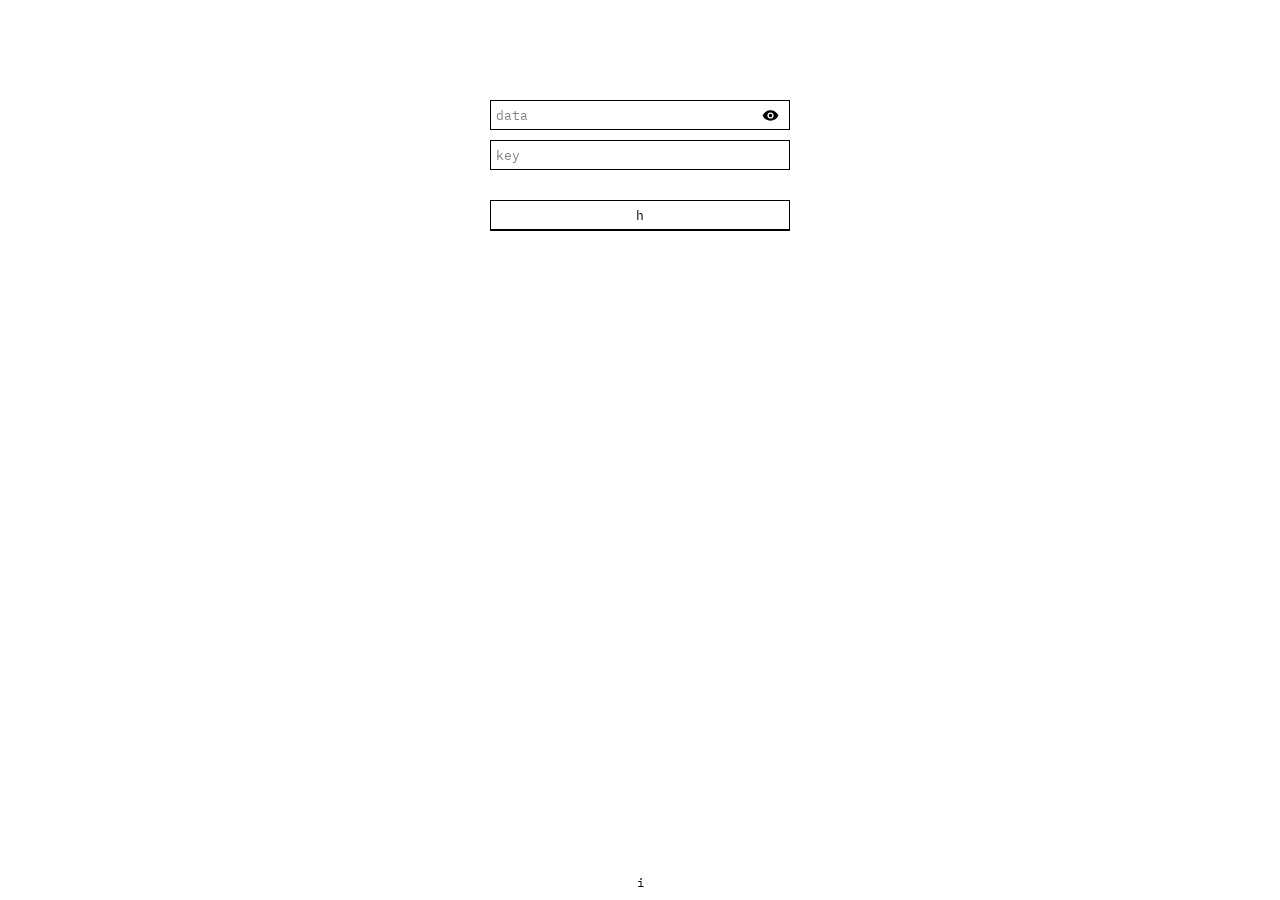
<file: v1/index.html>
<!DOCTYPE html>
<html lang="en">
<head>
	<meta charset="UTF-8">
	<meta name="viewport" content="width=device-width, initial-scale=1.0">

	<link rel="icon" href="./favicon.ico" type="image/x-icon">

	<link rel="preconnect" href="https://fonts.googleapis.com">
	<link rel="preconnect" href="https://fonts.gstatic.com" crossorigin>
	<link href="https://fonts.googleapis.com/css2?family=IBM+Plex+Mono&display=swap" rel="stylesheet">

	<link rel="stylesheet" href="./style.css">

	<title>h</title>
</head>
<body>
	<section id="in">
		<div>
			<div class="input-cont">
				<input id="data" type="password" placeholder="data">
				<svg onmouseover="display_data()" onmouseleave="hide_data()" id='eye' xmlns="http://www.w3.org/2000/svg" height="24px" viewBox="0 -960 960 960" width="24px" fill="#000000"><path d="M480.09-304.92q72.99 0 123.99-51.09t51-124.08q0-72.99-51.09-123.99t-124.08-51q-72.99 0-123.99 51.09t-51 124.08q0 72.99 51.09 123.99t124.08 51Zm-.21-77.08q-40.88 0-69.38-28.62-28.5-28.62-28.5-69.5 0-40.88 28.62-69.38 28.62-28.5 69.5-28.5 40.88 0 69.38 28.62 28.5 28.62 28.5 69.5 0 40.88-28.62 69.38-28.62 28.5-69.5 28.5Zm.17 200q-148.57 0-269.23-81.62Q90.16-345.23 33.54-480q56.62-134.77 177.22-216.38Q331.37-778 479.95-778q148.57 0 269.23 81.62Q869.84-614.77 926.46-480q-56.62 134.77-177.22 216.38Q628.63-182 480.05-182Z"/></svg>
			</div>
			<input id="key" type="password" placeholder="key">
		</div>
		<button onclick="h()">h</button>
	</section>
	<section id="out">
		<p id="default"></p>
	</section>
	<footer>
		<p title="base64_sha256('{data}{key}')[0:13] + '!1a'">i</p>
	</footer>

	<script>

		async function generate(payload){
			const text_as_buffer = new TextEncoder().encode(payload);
			const hash_buffer = await window.crypto.subtle.digest("SHA-256", text_as_buffer);
			const hash = btoa(String.fromCharCode(...new Uint8Array(hash_buffer)))
			const short_hash = hash.slice(0,13)
			pwd = short_hash + "!1a" // make sure pwd ends with a letter, and contains a spe-char, number and letter
			return pwd
		}

		async function h(){
			data = document.getElementById("data").value
			key  = document.getElementById("key").value
			if (!data || !key){ return "" }

			payload  = data + key
			hash     = await generate(payload)

			document.querySelector("#default").innerText = hash

			try {
				await navigator.clipboard.writeText(hash);
				document.querySelector("button").innerText = "copied ✓"
				setTimeout(() => {
					document.querySelector("button").innerText = "h"
				}, 1500);
			} catch (err) {
				alert('Failed to copy to clipboard ' + err);
			}
		}

		function display_data() {
			document.getElementById('data').type = "text"
		}
		function hide_data() {
			document.getElementById('data').type = "password"
		}
	</script>

</body>
</html>
</file>
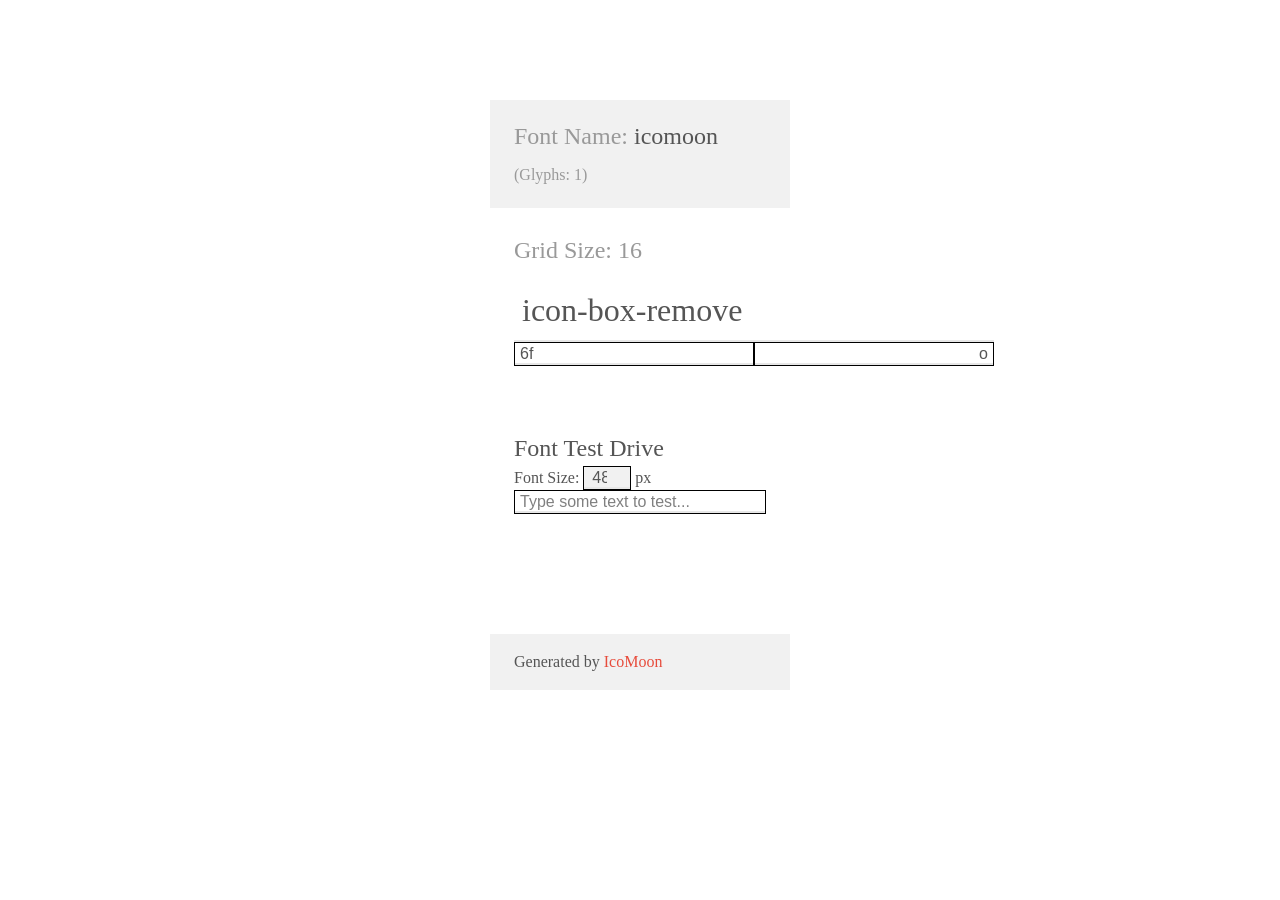
<file: demo.html>
<!doctype html>
<html>
<head>
    <meta charset="utf-8">
    <title>IcoMoon Demo</title>
    <meta name="description" content="An Icon Font Generated By IcoMoon.io">
    <meta name="viewport" content="width=device-width, initial-scale=1">
    <link rel="stylesheet" href="demo-files/demo.css">
    <link rel="stylesheet" href="style.css"></head>
<body>
    <div class="bgc1 clearfix">
        <h1 class="mhmm mvm"><span class="fgc1">Font Name:</span> icomoon <small class="fgc1">(Glyphs:&nbsp;1)</small></h1>
    </div>
    <div class="clearfix mhl ptl">
        <h1 class="mvm mtn fgc1">Grid Size: 16</h1>
        <div class="glyph fs1">
            <div class="clearfix bshadow0 pbs">
                <span class="icon-box-remove"></span>
                <span class="mls"> icon-box-remove</span>
            </div>
            <fieldset class="fs0 size1of1 clearfix hidden-false">
                <input type="text" readonly value="6f" class="unit size1of2" />
                <input type="text" maxlength="1" readonly value="&#x6f;" class="unitRight size1of2 talign-right" />
            </fieldset>
            <div class="fs0 bshadow0 clearfix hidden-true">
                <span class="unit pvs fgc1">liga: </span>
                <input type="text" readonly value="box-remove, box4" class="liga unitRight" />
            </div>
        </div>
    </div>

    <!--[if gt IE 8]><!-->
    <div class="mhl clearfix mbl">
        <h1>Font Test Drive</h1>
        <label>
            Font Size: <input id="fontSize" type="number" class="textbox0 mbm"
            min="8" value="48" />
            px
        </label>
        <input id="testText" type="text" class="phl size1of1 mvl"
        placeholder="Type some text to test..." value=""/>
        <div id="testDrive" class="icon-" style="font-family: icomoon">&nbsp;
        </div>
    </div>
    <!--<![endif]-->
    <div class="bgc1 clearfix">
        <p class="mhl">Generated by <a href="https://icomoon.io/app">IcoMoon</a></p>
    </div>

    <script src="demo-files/demo.js"></script>
</body>
</html>
</file>
<file: v1/style.css>
*{

	font-family: "IBM Plex Mono", serif;
	font-weight: 400;
	font-style: normal;

	box-sizing: border-box;
	margin: 0;
	padding: 0;
}


body{
	max-width: 300px;
	width: 90%;
	margin: 0 auto;
	margin-top: 100px;
}


section#in > div {
	display: flex;
	flex-direction: column;
}




input{
	border: 1px solid black;
	padding: 5px;
}
input::placeholder{
	color: grey;
}
input:focus{
	outline: none;
}




button{
	margin-top: 30px;
	width: 100%;
	background-color: white;
	color: black;
	padding: 5px;
	border: 1px solid black;
	box-shadow: 0px 1px 0px black;
	outline: none;
}
button:hover{
	cursor: pointer;
	background-color: black;
	color: white;
}
button:active{
	border-bottom: 1px solid black;
	transform: translateY(1px);
}




section#out{
	margin-top: 20px;
	color: transparent;
}




footer{
	font-size: 12px;
	position: absolute;
	bottom: 10px;
	left: 50%;
	transform: translateX(-50%);
}





.input-cont{
	border: 1px solid black;
	display: flex;
	flex-direction: row;
	align-items: center;
	height: fit-content;
	margin-bottom: 10px;
}
.input-cont svg{
	width: fit-content;
	margin-left: auto;
	margin-right: 10px;
	height: 17px;
	width: 17px;
}
.input-cont input{
	border: none;
}









@media only screen and (max-width: 768px) {
	body{
		width: 80%;
	}
}
</file>
<file: demo-files/demo.css>
body {
  padding: 0;
  margin: 0;
  font-family: sans-serif;
  font-size: 1em;
  line-height: 1.5;
  color: #555;
  background: #fff;
}
h1 {
  font-size: 1.5em;
  font-weight: normal;
}
small {
  font-size: .66666667em;
}
a {
  color: #e74c3c;
  text-decoration: none;
}
a:hover, a:focus {
  box-shadow: 0 1px #e74c3c;
}
.bshadow0, input {
  box-shadow: inset 0 -2px #e7e7e7;
}
input:hover {
  box-shadow: inset 0 -2px #ccc;
}
input, fieldset {
  font-family: sans-serif;
  font-size: 1em;
  margin: 0;
  padding: 0;
  border: 0;
}
input {
  color: inherit;
  line-height: 1.5;
  height: 1.5em;
  padding: .25em 0;
}
input:focus {
  outline: none;
  box-shadow: inset 0 -2px #449fdb;
}
.glyph {
  font-size: 16px;
  width: 15em;
  padding-bottom: 1em;
  margin-right: 4em;
  margin-bottom: 1em;
  float: left;
  overflow: hidden;
}
.liga {
  width: 80%;
  width: calc(100% - 2.5em);
}
.talign-right {
  text-align: right;
}
.talign-center {
  text-align: center;
}
.bgc1 {
  background: #f1f1f1;
}
.fgc1 {
  color: #999;
}
.fgc0 {
  color: #000;
}
p {
  margin-top: 1em;
  margin-bottom: 1em;
}
.mvm {
  margin-top: .75em;
  margin-bottom: .75em;
}
.mtn {
  margin-top: 0;
}
.mtl, .mal {
  margin-top: 1.5em;
}
.mbl, .mal {
  margin-bottom: 1.5em;
}
.mal, .mhl {
  margin-left: 1.5em;
  margin-right: 1.5em;
}
.mhmm {
  margin-left: 1em;
  margin-right: 1em;
}
.mls {
  margin-left: .25em;
}
.ptl {
  padding-top: 1.5em;
}
.pbs, .pvs {
  padding-bottom: .25em;
}
.pvs, .pts {
  padding-top: .25em;
}
.unit {
  float: left;
}
.unitRight {
  float: right;
}
.size1of2 {
  width: 50%;
}
.size1of1 {
  width: 100%;
}
.clearfix:before, .clearfix:after {
  content: " ";
  display: table;
}
.clearfix:after {
  clear: both;
}
.hidden-true {
  display: none;
}
.textbox0 {
  width: 3em;
  background: #f1f1f1;
  padding: .25em .5em;
  line-height: 1.5;
  height: 1.5em;
}
#testDrive {
  display: block;
  padding-top: 24px;
  line-height: 1.5;
}
.fs0 {
  font-size: 16px;
}
.fs1 {
  font-size: 32px;
}
</file>
<file: style.css>
*{

	font-family: "IBM Plex Mono", serif;
	font-weight: 400;
	font-style: normal;

	box-sizing: border-box;
	margin: 0;
	padding: 0;
}


body{
	max-width: 300px;
	width: 90%;
	margin: 0 auto;
	margin-top: 100px;
}


section#in {
    display: flex;
    flex-direction: column;
    gap: 10px;

    input {
        width: 100%;
        border: 1px solid black;

        &:invalid {
            border: 1px solid red;

            & ~ .error-message {
                color: red;
            }
        }
    }

    .error-message {
        color: transparent;
        font-size: 10px;
        margin-top: -5px;
    }
}




input{
	border: 1px solid black;
	padding: 5px;
}
input::placeholder{
	color: grey;
}
input:focus{
	outline: none;
}




button{
	margin-top: 10px;
	width: 100%;
	background-color: white;
	color: black;
	padding: 5px;
	border: 1px solid black;
	outline: none;
}
button:hover{
	cursor: pointer;
	background-color: black;
	color: white;
}
button:active{
	border-bottom: 1px solid black;
	transform: translateY(1px);
}
button:disabled {
    cursor: not-allowed;
    opacity: 0.2;
    &:hover{
        background-color: white;
        color: black;
    }
}




section#out{
	margin-top: 20px;
	color: transparent;
}



footer{
    font-size: 12px;
    position: absolute;
    bottom: 10px;
    left: 50%;
    transform: translateX(-50%);
}







@media only screen and (max-width: 768px) {
	body{
		width: 80%;
	}
}



@font-face {
  font-family: 'pass';
  font-style: normal;
  font-weight: 400;
  src: url([data-uri]) format('woff');
}

input[type=password]:not(:placeholder-shown) {
  font-family: 'pass', 'Roboto', Helvetica, Arial, sans-serif;
  font-size: 16px;
}
</file>
